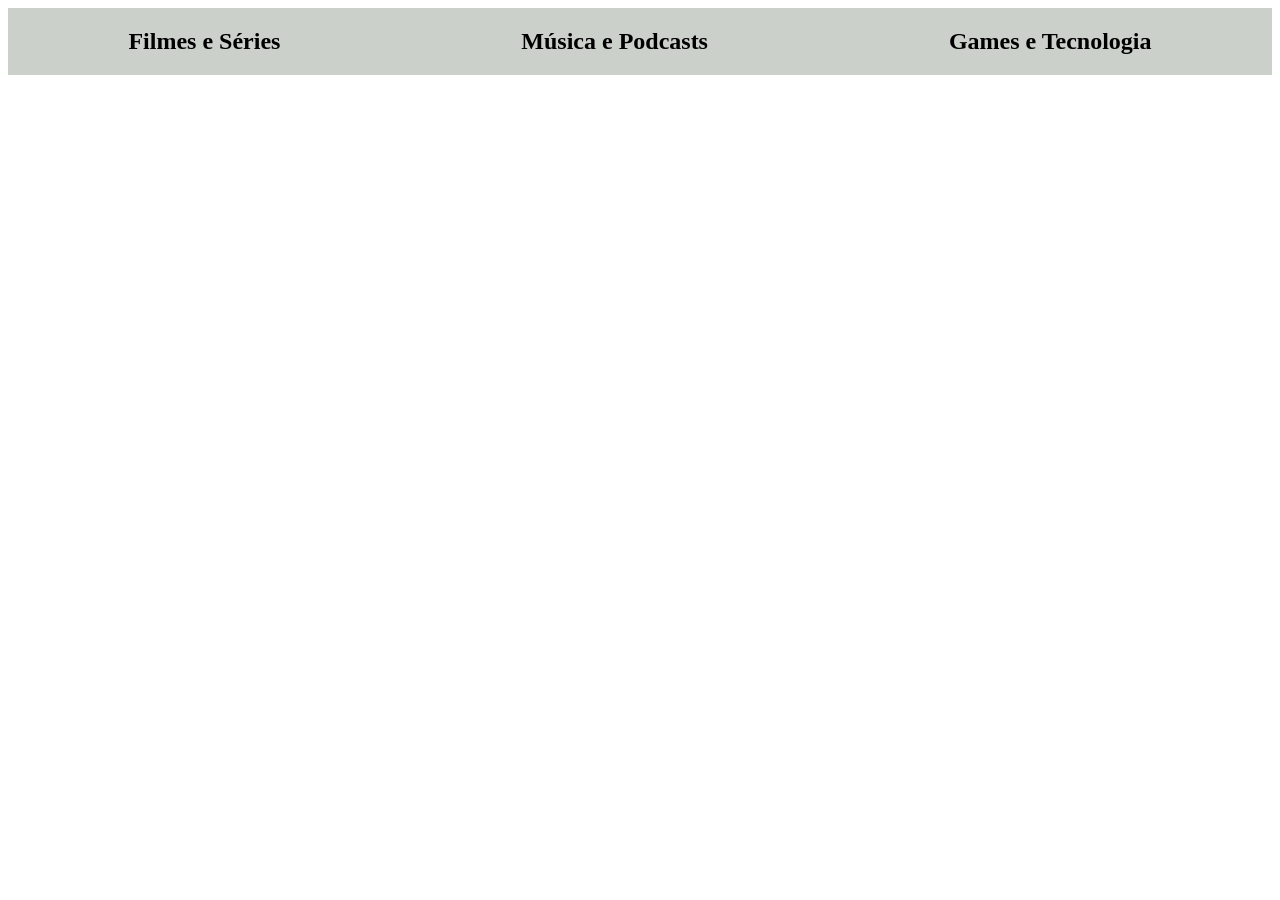
<file: TMP1dhdky7.htm>
<!DOCTYPE html>
<html lang="en">
<head>
    <meta charset="UTF-8">
    <meta name="viewport" content="width=device-width, initial-scale=1.0">
    <title>Meu Portal de Entretenimento Digital</title>
	<link rel="stylesheet" href="style.css">
</head>
<body>
    <div class="container">
    <div class="item">
		<h2>Filmes e Séries</h2>
	</div>
    <div class="item">
		<h2>Música e Podcasts</h2>
	</div>
    <div class="item">
		<h2>Games e Tecnologia</h2>
	</div>
  </div>
</body>
</html>
</file>
<file: style.css>
/* Transforma a div em um Contêiner Flex */
.container {
  display: flex;
  background-color: rgba(184, 190, 182, 0.726);
  
  /* Alinhamento no eixo principal (horizontal por padrão) */
  justify-content: space-around;
  
  /* Alinhamento no eixo transversal (vertical) */
  align-items: center;
}

/* Estilo dos itens filhos */
.item1 {
  background-color: rgb(86, 179, 233);
  color: white;
  padding: 10px;
  font-family: sans-serif;
}

.item2 {
  background-color: rgb(230, 153, 191);
  color: white;
  padding: 10px;
  font-family: sans-serif;
}

.item3 {
  background-color: rgb(21, 221, 111);
  color: white;
  padding: 10px;
  font-family: sans-serif;
}
</file>
